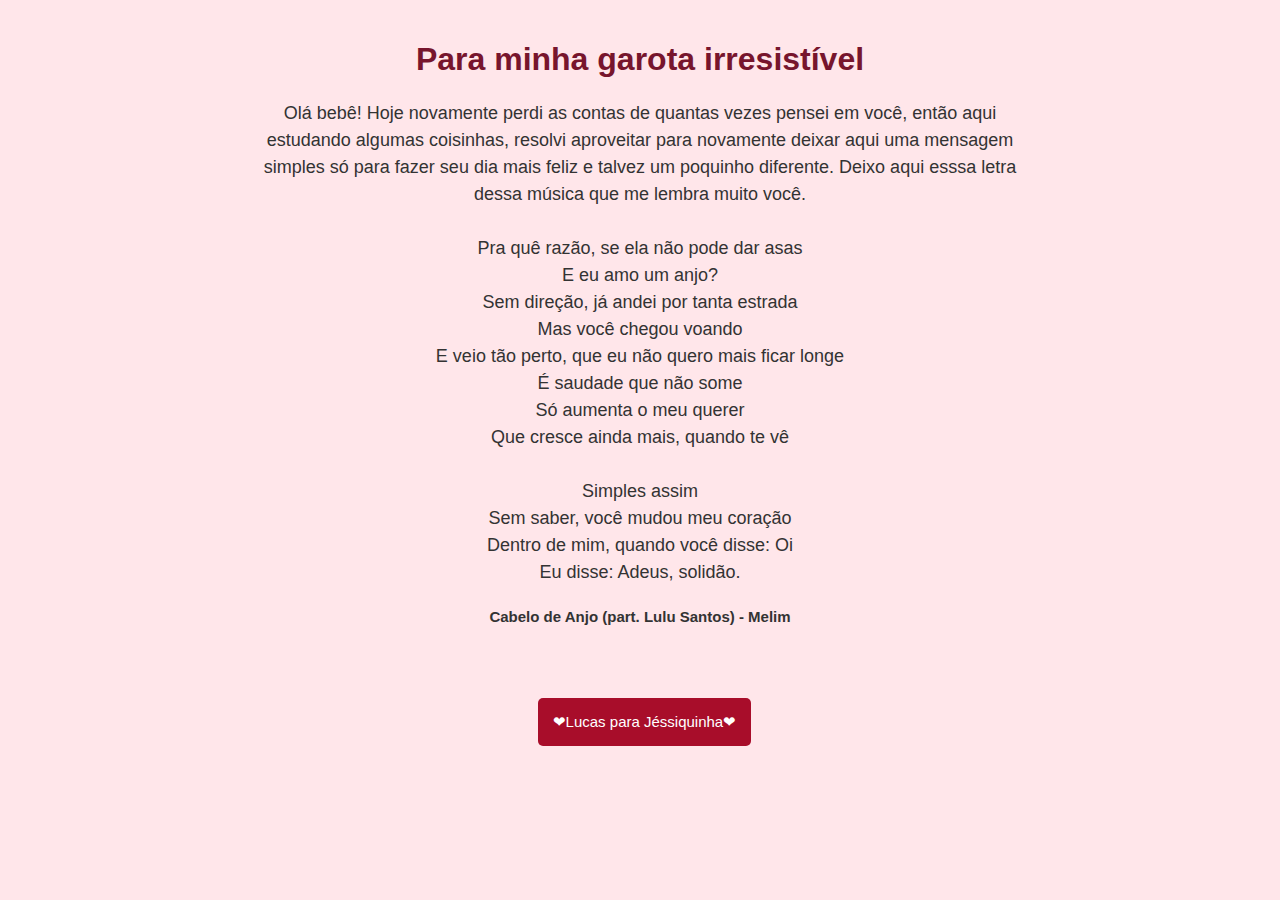
<file: index.html>
<!DOCTYPE html>
<html lang="pt-br">
<head>
    <meta charset="UTF-8">
    <meta name="viewport" content="width=device-width, initial-scale=1.0">
    <link href="https://lucasweb003.github.io/site-jessiquinha-lucasweb/style.css" rel="stylesheet" />
    <script src="https://lucasweb003.github.io/site-jessiquinha-lucasweb/main.js"></script>
    <link rel="stylesheet" href="/style.css">
    <title>Minha paixão Diária</title>
</head>
<body>



    <div class="container">
    <h1>Para minha garota irresistível</h1>
    <p>Olá bebê! Hoje novamente perdi as contas de quantas vezes pensei em você,
    então aqui estudando algumas coisinhas, resolvi aproveitar para novamente deixar aqui uma mensagem 
    simples só para fazer seu dia mais feliz e talvez um poquinho diferente. Deixo aqui esssa letra dessa música que
    me lembra muito você.
    <br>
    <br>Pra quê razão, se ela não pode dar asas<br>
E eu amo um anjo?<br>
Sem direção, já andei por tanta estrada<br>
Mas você chegou voando <br>

E veio tão perto, que eu não quero mais ficar longe <br>
É saudade que não some <br>
Só aumenta o meu querer<br>
Que cresce ainda mais, quando te vê <br>
<br>
Simples assim<br>
Sem saber, você mudou meu coração<br>
Dentro de mim, quando você disse: Oi<br>
Eu disse: Adeus, solidão.<br>

</p>

<p class="compositor"> <strong>Cabelo de Anjo (part. Lulu Santos) - Melim </strong></p>
</div>
 
<div>
    <button onclick="aperte()">❤Lucas para Jéssiquinha❤</button>
</div>
    <h2></h2>

<script src="/main.js"></script>

</body>
</html>
</file>
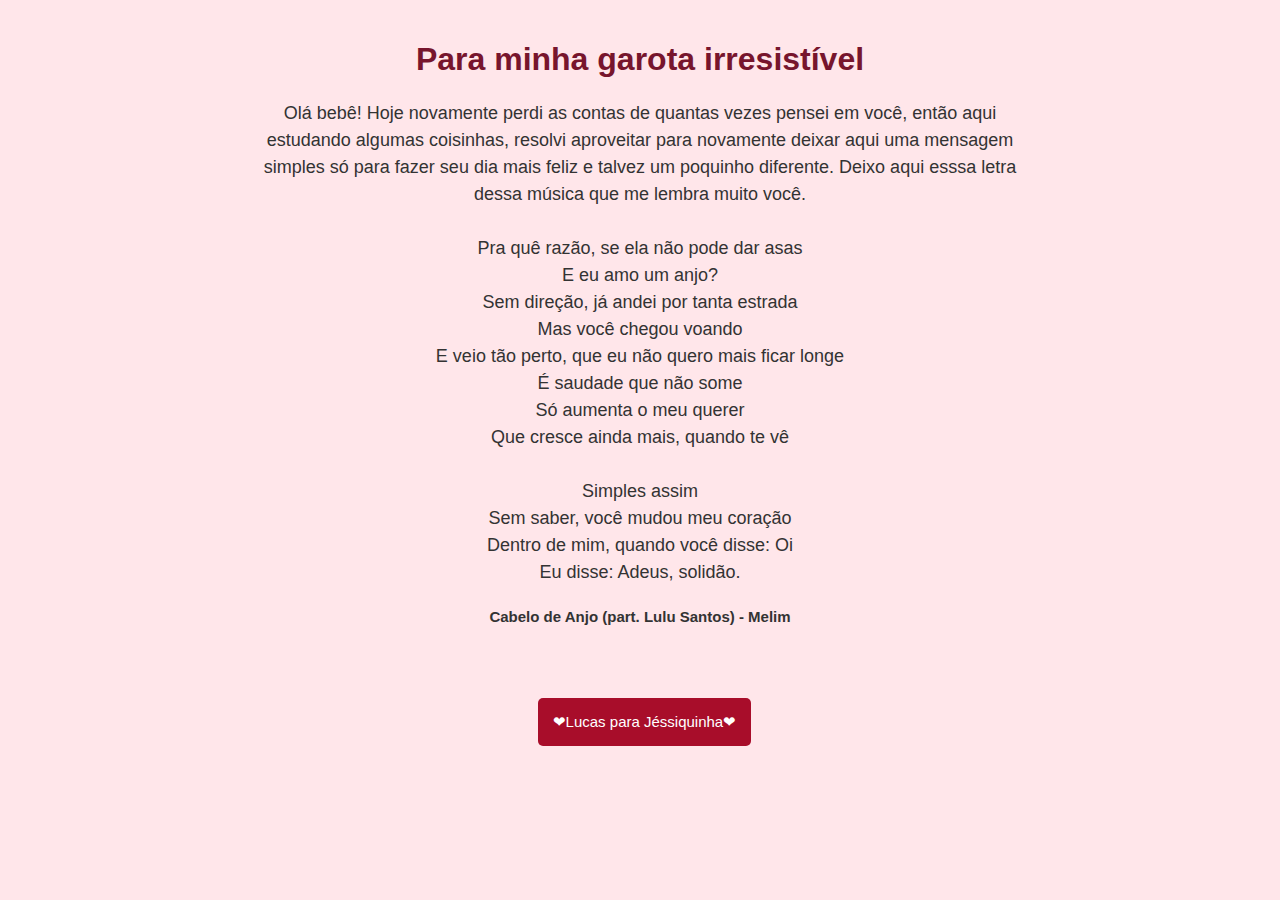
<file: Jéssica/index.html>
<!DOCTYPE html>
<html lang="pt-br">
<head>
    <meta charset="UTF-8">
    <meta name="viewport" content="width=device-width, initial-scale=1.0">
    <link rel="stylesheet" href="/style.css">
    <title>Minha paixão Diária</title>
</head>
<body>



    <div class="container">
    <h1>Para minha garota irresistível</h1>
    <p>Olá bebê! Hoje novamente perdi as contas de quantas vezes pensei em você,
    então aqui estudando algumas coisinhas, resolvi aproveitar para novamente deixar aqui uma mensagem 
    simples só para fazer seu dia mais feliz e talvez um poquinho diferente. Deixo aqui esssa letra dessa música que
    me lembra muito você.
    <br>
    <br>Pra quê razão, se ela não pode dar asas<br>
E eu amo um anjo?<br>
Sem direção, já andei por tanta estrada<br>
Mas você chegou voando <br>

E veio tão perto, que eu não quero mais ficar longe <br>
É saudade que não some <br>
Só aumenta o meu querer<br>
Que cresce ainda mais, quando te vê <br>
<br>
Simples assim<br>
Sem saber, você mudou meu coração<br>
Dentro de mim, quando você disse: Oi<br>
Eu disse: Adeus, solidão.<br>

</p>

<p class="compositor"> <strong>Cabelo de Anjo (part. Lulu Santos) - Melim </strong></p>
</div>
 
<div>
    <button onclick="aperte()">❤Lucas para Jéssiquinha❤</button>
</div>
    <h2></h2>

<script src="/main.js"></script>

</body>
</html>
</file>
<file: style.css>
body {
    background-color: #ffe6ea; /* Cor de fundo rosa claro */
    font-family: "Arial", sans-serif;
    margin: 0;
    padding: 0;
  }
  
  .container {
    max-width: 800px;
    margin: 0 auto;
    padding: 20px;
    text-align: center;
  }
  
  h1 {
    color: #77152d; /* Cor de texto rosa */
  }
  
  p {
    color: #333333; /* Cor de texto preto */
    font-size: 18px;
    line-height: 1.5;
    margin-bottom: 20px;
  }

  .compositor{
    font-size: 15px;
  }
  
  button {
    display: flex;
    justify-content: center;
    padding: 15px;
    margin: 30px;
    margin-left: 42%;
    border: none;
    border-radius: 5px;
    background-color: #a80d2a;
    color: #ffffff; /* Cor do coração rosa */
    font-size: 15px;
    cursor: pointer;
  }

  h2{
    color: #77152d;
    text-align: center;
  }
</file>
